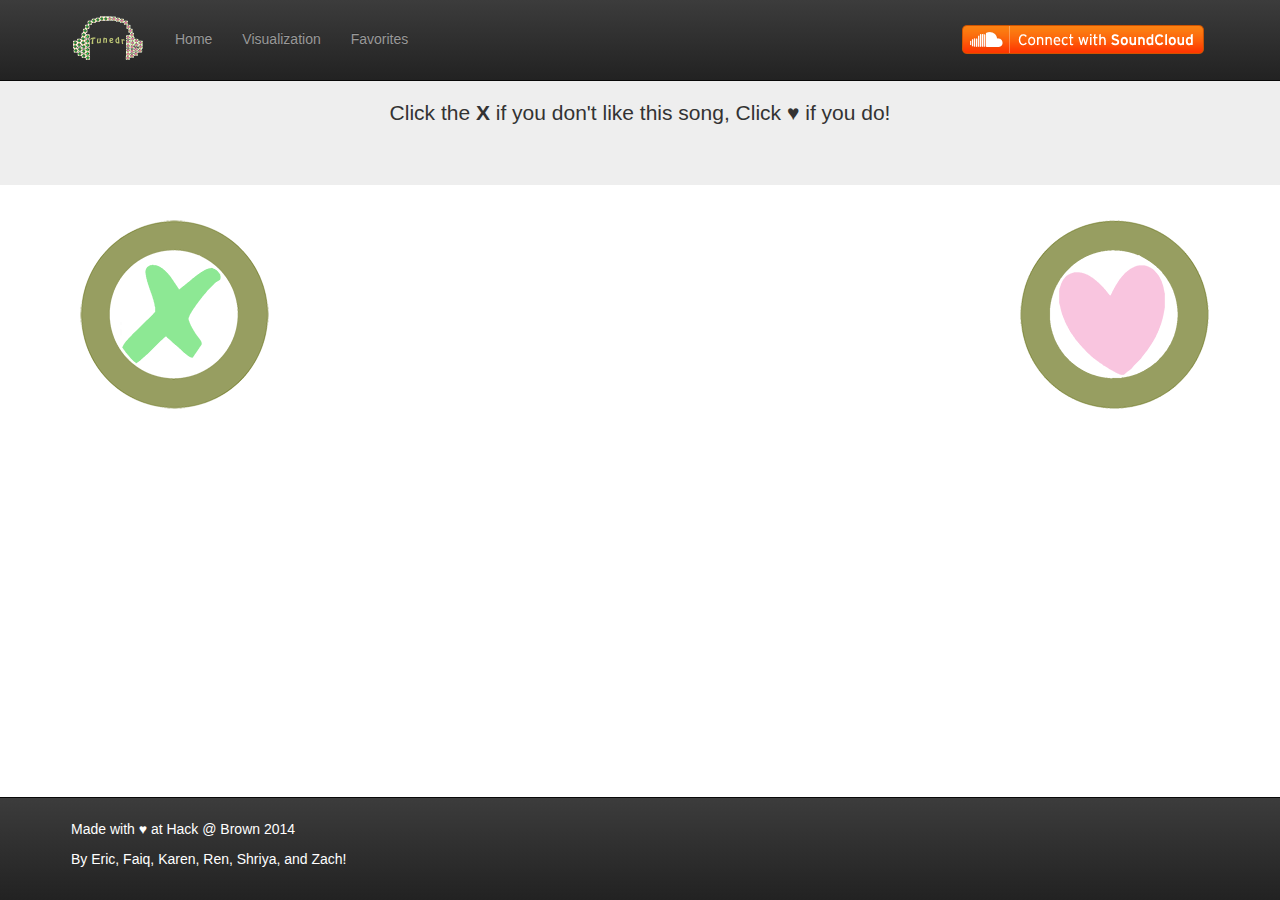
<file: index.html>
<!DOCTYPE html>
<html>

  <head>
      
    <title>Tunedr</title>

    <meta name="viewport" content="width=device-width, initial-scale=1.0">
    <link href="css/bootstrap-theme.css" rel="stylesheet">
    <link href="css/bootstrap.css" rel="stylesheet">

  </head>

  <body>

    <div class="navbar navbar-inverse navbar-fixed-top" role="navigation">
      <div class="container">
        <div class="navbar-header">
          <a class="navbar-brand" href="index.html"><img src="img/Logo_Vertical_Small.png"></a>
        </div>
        <div class="navbar-collapse collapse">
          <ul class="nav navbar-nav navelements">
            <li><a href="index.html">Home</a></li>
            <li><a href="data.html">Visualization</a></li>
            <li><a href="favorites.html">Favorites</a></li>
          </ul>
          <div class="nav navbar-right navelements">
            <button type="submit" id="soundcloudbtn"><img src="img/connectbutton.png"></button>

              <script src="http://connect.soundcloud.com/sdk.js"></script>            
          </div>
        </div><!--/.navbar-collapse -->
      </div>
    </div>

    <!-- Main jumbotron for a primary marketing message or call to action -->
    <div class="jumbotron">

      <div class="container">
        <p class="text-center">Click the <b>X</b> if you don't like this song, Click &hearts; if you do!</p>
      </div>
      <div id="target"></div>
    </div>

    <div class="container">
        <button id="hate" type=submit><img src="img/Dislike.png" 
                                      onmouseover="this.src='img/Dislikehover.png'" 
                                      onmouseout="this.src='img/Dislike.png'"></button>

        <script src = "backend/underscore.js"> </script> 
        <script src="http://ajax.googleapis.com/ajax/libs/jquery/1.10.2/jquery.min.js">
        </script>
        <script src = "backend/backbone.js"> </script>
        <script src = "backend/good.js"></script>

        <button id="like" type=submit><img src="img/Like.png"
                                      onmouseover="this.src='img/Likehover.png'" 
                                      onmouseout="this.src='img/Like.png'"></button>

        <!--
        <div id="playpause">
          <button id="pause" type=submit><img src="img/Pause.png"></button>
          <button id="play" type=submit><img src="img/Play.png"></button>
        </div>  
        -->
      </div>

  </body>

  <footer>
    <div class="navbar navbar-inverse navbar-fixed-bottom" role="navigation" id="jumbo">
      <div class="container">
        <div class="navbar" id="text">
            <br>
            <p>Made with &hearts; at Hack @ Brown 2014</p>
            <p>By Eric, Faiq, Karen, Ren, Shriya, and Zach!</p>
        </div>
      </div>
    </div>
  </footer>

</html>
</file>
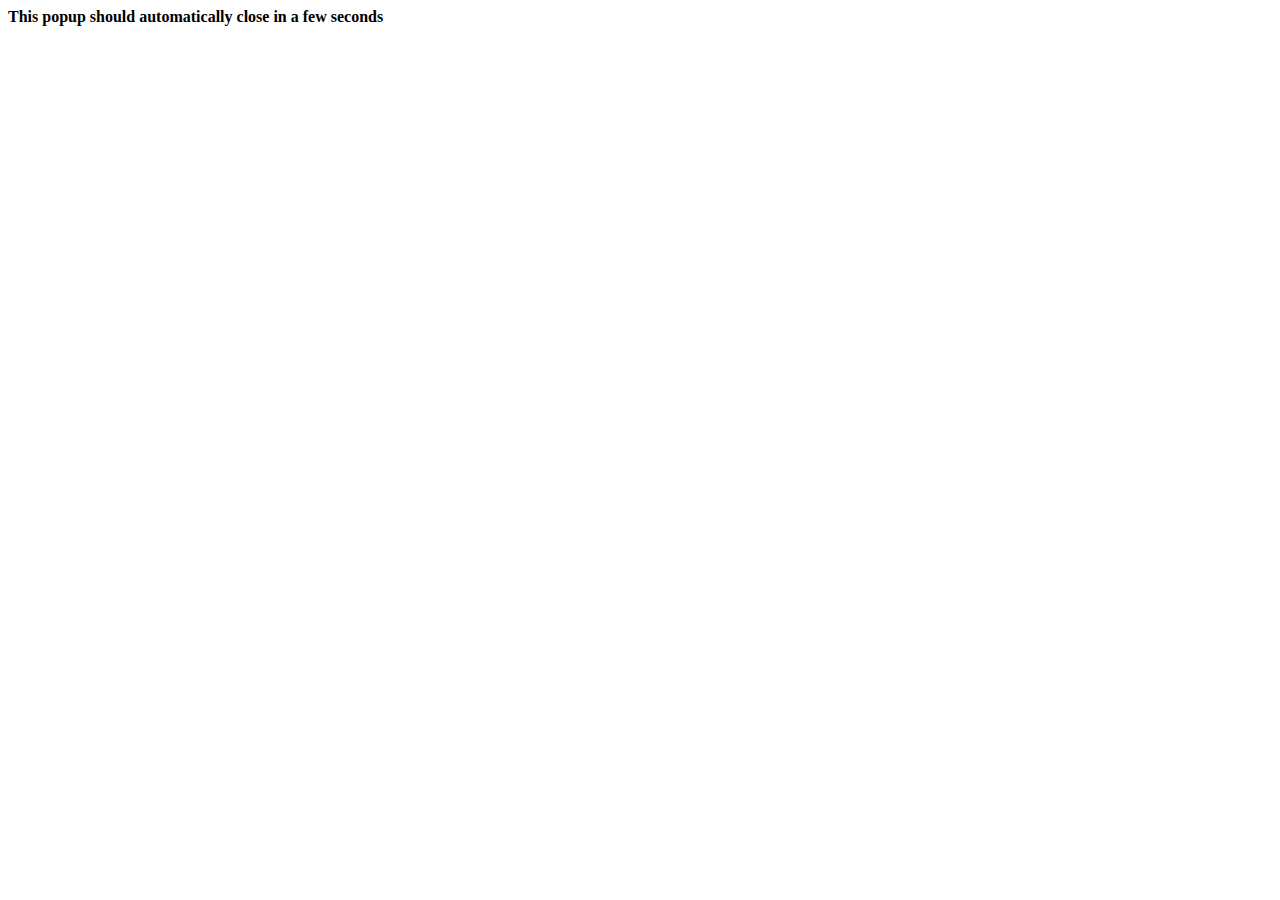
<file: callback.html>
<!DOCTYPE html>
<html lang="en">
  <head><meta http-equiv="Content-Type" content="text/html; charset=utf-8">
    <title>Connect with SoundCloud</title>
  </head>
  <body onload="window.opener.setTimeout(window.opener.SC.connectCallback, 1)">
    <b style="width: 100%; text-align: center;">This popup should automatically close in a few seconds</b>
  </body>
</html>
</file>
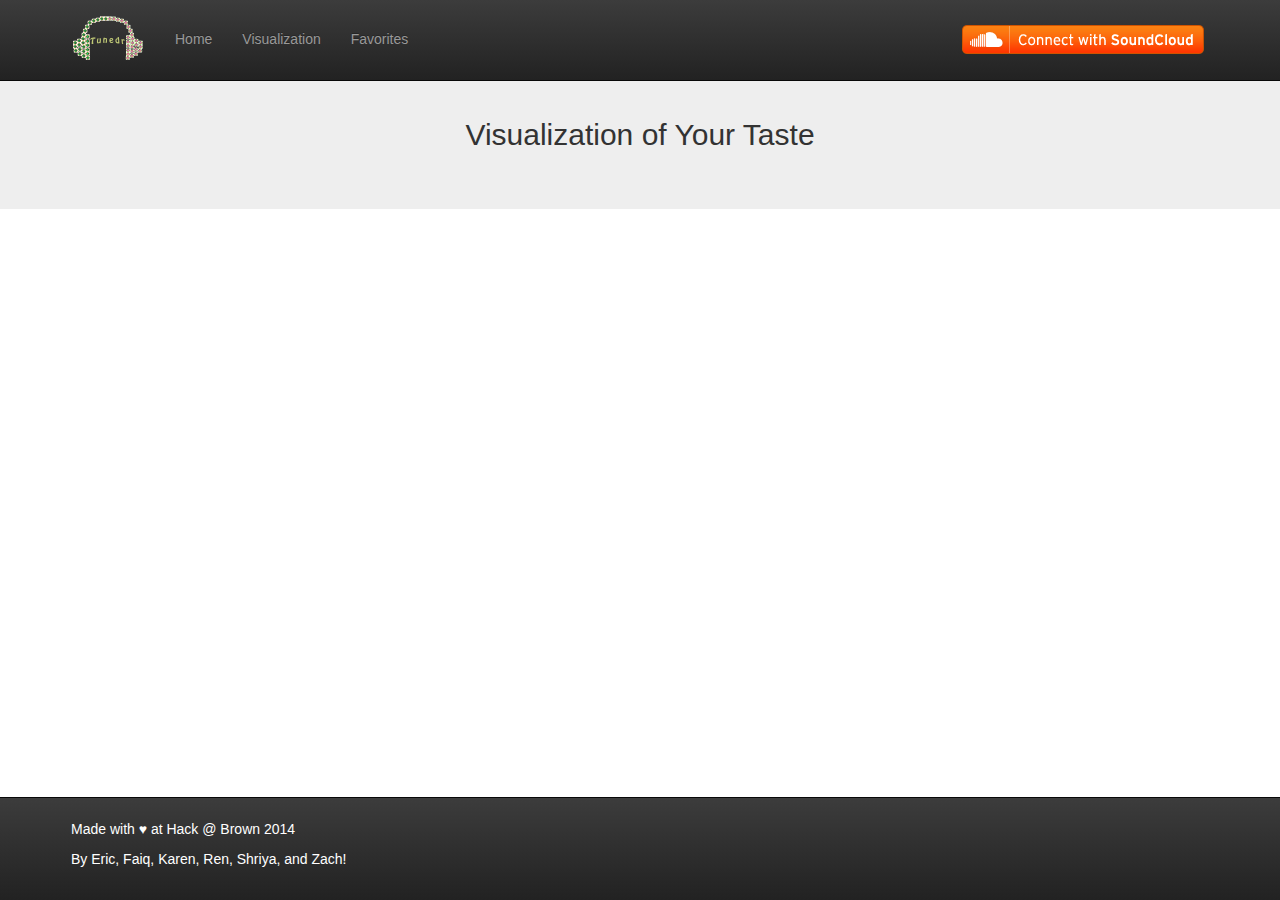
<file: data.html>
<!DOCTYPE html>
<html>

  <head>
      
    <title>Tunedr</title>

    <meta name="viewport" content="width=device-width, initial-scale=1.0">
    <link href="css/bootstrap-theme.css" rel="stylesheet">
    <link href="css/bootstrap.css" rel="stylesheet">

  </head>

  <body>

    <div class="navbar navbar-inverse navbar-fixed-top" role="navigation">
      <div class="container">
        <div class="navbar-header">
          <a class="navbar-brand" href="index.html"><img src="img/Logo_Vertical_Small.png"></a>
        </div>
        <div class="navbar-collapse collapse">
          <ul class="nav navbar-nav navelements">
            <li><a href="index.html">Home</a></li>
            <li><a href="data.html">Visualization</a></li>
            <li><a href="favorites.html">Favorites</a></li>
          </ul>
          <div class="nav navbar-right navelements">
            <button type="submit" id="soundcloudbtn"><img src="img/connectbutton.png"></button>

              <script src="http://connect.soundcloud.com/sdk.js"></script>            
          </div>
        </div><!--/.navbar-collapse -->
      </div>
    </div>

    <!-- Main jumbotron for a primary marketing message or call to action -->
    <div class="jumbotron">

      <div class="container">
        <h2 class="text-center">Visualization of Your Taste</h2>

        <script src = "backend/underscore.js"> </script> 
        <script src="http://ajax.googleapis.com/ajax/libs/jquery/1.10.2/jquery.min.js">
        </script>
        <script src = "backend/backbone.js"> </script>
        <script src = "backend/good.js"></script>

        
        <!--
        <div id="playpause">
          <button id="pause" type=submit><img src="img/Pause.png"></button>
          <button id="play" type=submit><img src="img/Play.png"></button>
        </div>  
        -->
      </div>


      <div id="target"></div>

    </div>

  </body>

  <footer>
    <div class="navbar navbar-inverse navbar-fixed-bottom" role="navigation" id="jumbo">
      <div class="container">
        <div class="navbar" id="text">
            <br>
            <p>Made with &hearts; at Hack @ Brown 2014</p>
            <p>By Eric, Faiq, Karen, Ren, Shriya, and Zach!</p>
        </div>
      </div>
    </div>
  </footer>

</html>
</file>
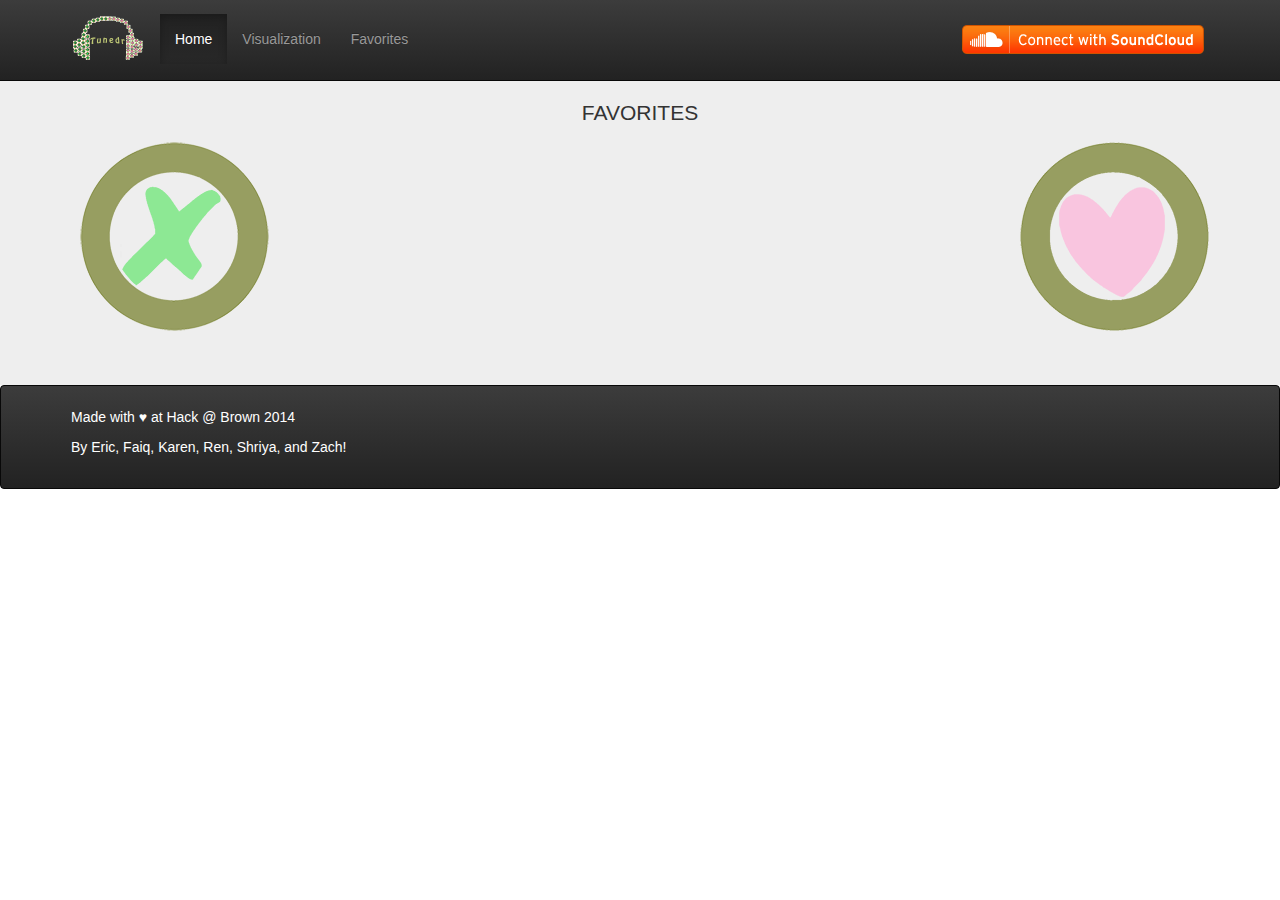
<file: favorites.html>
<!DOCTYPE html>
<html>

  <head>
      
    <title>Tune Raider</title>

    <meta name="viewport" content="width=device-width, initial-scale=1.0">
    <link href="css/bootstrap-theme.css" rel="stylesheet">
    <link href="css/bootstrap.css" rel="stylesheet">

  </head>

  <body>

    <div class="navbar navbar-inverse navbar-fixed-top" role="navigation">
      <div class="container">
        <div class="navbar-header">
          <a class="navbar-brand" href="#"><img src="img/Logo_Vertical_Small.png"></a>
        </div>
        <div class="navbar-collapse collapse">
          <ul class="nav navbar-nav navelements">
            <li class="active"><a href="#">Home</a></li>
            <li><a href="data.html">Visualization</a></li>
            <li><a href="favorites.html">Favorites</a></li>
          </ul>
          <div class="nav navbar-right navelements">
            <button type="submit" id="soundcloudbtn"><img src="img/connectbutton.png"></button>

              <script src="http://connect.soundcloud.com/sdk.js"></script>            
          </div>
        </div><!--/.navbar-collapse -->
      </div>
    </div>

    <!-- Main jumbotron for a primary marketing message or call to action -->
    <div class="jumbotron">

      <div class="container">
        <p class="text-center">FAVORITES</p>
        <button id="hate" type=submit><img src="img/Dislike.png" 
                                      onmouseover="this.src='img/Dislikehover.png'" 
                                      onmouseout="this.src='img/Dislike.png'"></button>

        <script src = "backend/underscore.js"> </script> 
        <script src="http://ajax.googleapis.com/ajax/libs/jquery/1.10.2/jquery.min.js">
        </script>
        <script src = "backend/backbone.js"> </script>
        <script src = "backend/good.js"></script>

        <button id="like" type=submit><img src="img/Like.png"
                                      onmouseover="this.src='img/Likehover.png'" 
                                      onmouseout="this.src='img/Like.png'"></button>

        <!--
        <div id="playpause">
          <button id="pause" type=submit><img src="img/Pause.png"></button>
          <button id="play" type=submit><img src="img/Play.png"></button>
        </div>  
        -->
      </div>


      <div id="target"></div>

    </div>

  </body>

  <footer>
    <div class="navbar navbar-inverse" role="navigation" id="jumbo">
      <div class="container">
        <div class="navbar" id="text">
            <br>
            <p>Made with &hearts; at Hack @ Brown 2014</p>
            <p>By Eric, Faiq, Karen, Ren, Shriya, and Zach!</p>
        </div>
      </div>
    </div>
  </footer>

</html>
</file>
